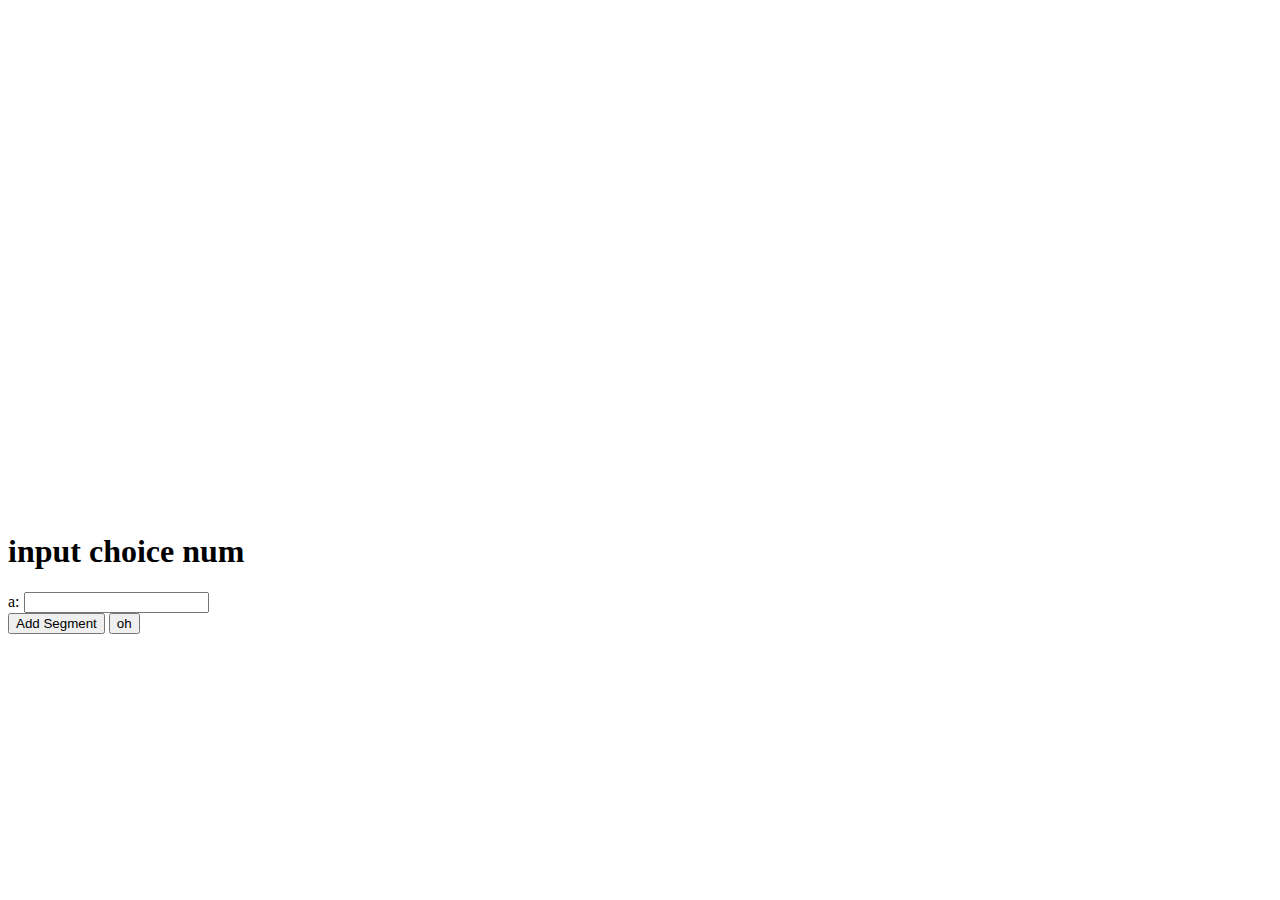
<file: index.html>
<!DOCTYPE html>
<html>

<head>
	<title> let's make a wheel!</title>

	<script src='Winwheel.js'></script>
</head>



<body>
<canvas id = 'canvas' width='500' height='500'>
	canvas is not supported in this *** browser.
</canvas>


<h1>input choice num</h1>
	a: <input type="number" name="a" id="a"><br>


<script>



var theWheel = new Winwheel({
		'canvasId'    : 'canvas', 
		'numSegments' : 0,  //start from 0 choices, which shows empty area
		'fillStyle'   : '#e7706f',
		'lineWidth'   : 3,
		
	});

function addSeg(x)
{
		//theWheel.addSegment({
		//'text' : 'freee',//date.getMinutes() + ':' + date.getSeconds(), 
		//'fillStyle' : 'aqua'
		//}, 1);
		
		/*check for inputs; if its 1 or 0, reject*/
		if(x < 2)
		{
			document.write("wrong input");
		}	
		var start = theWheel.numSegments;
		
		while(start < x)
		{
			theWheel.addSegment({
					'text' : 'pizza',
					'fillStyle' : 'aqua'
					}, 1);
			theWheel.draw();
			start++;
		}
			
		/*var newSeg = theWheel.addSegment();
		newSegment.text = 'pizza';       
		newSegment.fillStyle = "green";

		theWheel.draw();*/
}

/*function add(x)
{
	var start = theWheel.numSegments;
	while(start < x)
	{
		document.write('hii');
		start++;
	}
}*/

function getItem(x)
{
	var arr = 
	return 
}

</script>
<button onClick="addSeg(document.getElementById('a').value);">Add Segment</button>
	<button>oh</button>
</body>
</html>
</file>
